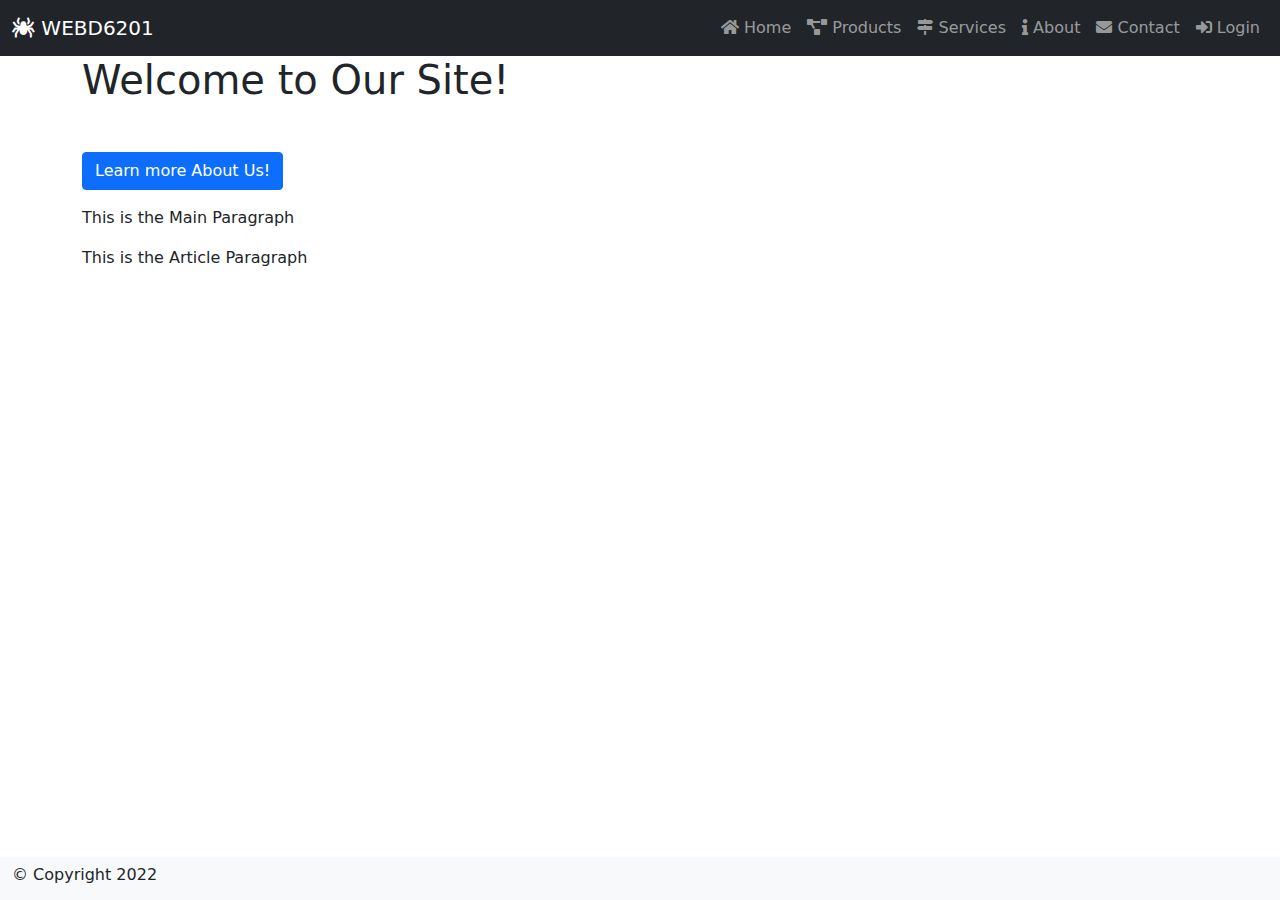
<file: index.html>
<!DOCTYPE html>
<html lang="en">
<head>
    <meta charset="UTF-8">
    <meta http-equiv="X-UA-Compatible" content="IE=edge">
    <meta name="viewport" content="width=device-width, initial-scale=1.0">
    <title>Home</title>
    <!-- CSS Section -->
    <link rel="stylesheet" href="./node_modules/bootstrap/dist/css/bootstrap.min.css">
    <link rel="stylesheet" href="./node_modules/@fortawesome/fontawesome-free/css/all.min.css">
    <link rel="stylesheet" href="./Content/app.css">

    <!-- Scripts that will trigger before content loads -->
    <script src="./scripts/namespace.js"></script>
    <script src="./scripts/router.js"></script>
    <script src="./scripts/user.js"></script>
    <script src="./scripts/contact.js"></script>
</head>
<body>
    <!-- Main Header -->
    <header></header>

    <!-- Main Content -->
    <main class="container"></main>
    
    <!-- Footer -->
    <footer></footer>

    <!-- Scripts that will run after the content loads -->
    <script src="./node_modules/jquery/dist/jquery.min.js"></script>
    <script src="./node_modules/bootstrap/dist/js/bootstrap.min.js"></script>

    <script src="./scripts/app.js"></script>
</body>
</html>
</file>
<file: Content/app.css>
.input-group-addon:first-child
{
    border-right: 0;
}

.input-group-addon
{
    padding: 6px 12px;
    font-size: 14px;
    font-weight: 400;
    line-height: 1;
    text-align: center;
    border: 1px solid darkgrey;
    border-radius: 4xpx; 
}

.input-group-addon .fa
{
    font-size: 18px;
}

.input-group .form-control
{
    position:relative;
    z-index: 2;
    float:left;
    margin-bottom: 0;
}

.input-group .form-control:last-child
{
    border-top-left-radius: 0;
    border-bottom-left-radius: 0;
}

.login
{
    padding: 2rem 1rem;
    margin-bottom: 2rem;
    background-color: lightgrey;
    border-radius: .3rem;
}

.login input
{
    background-color: white;
    border-color: darkgrey;
    border-radius: .4em;
    width: 100%;
}

.edit-task
{
    position: relative;
    top: -31px;
    display: none;
}
</file>
